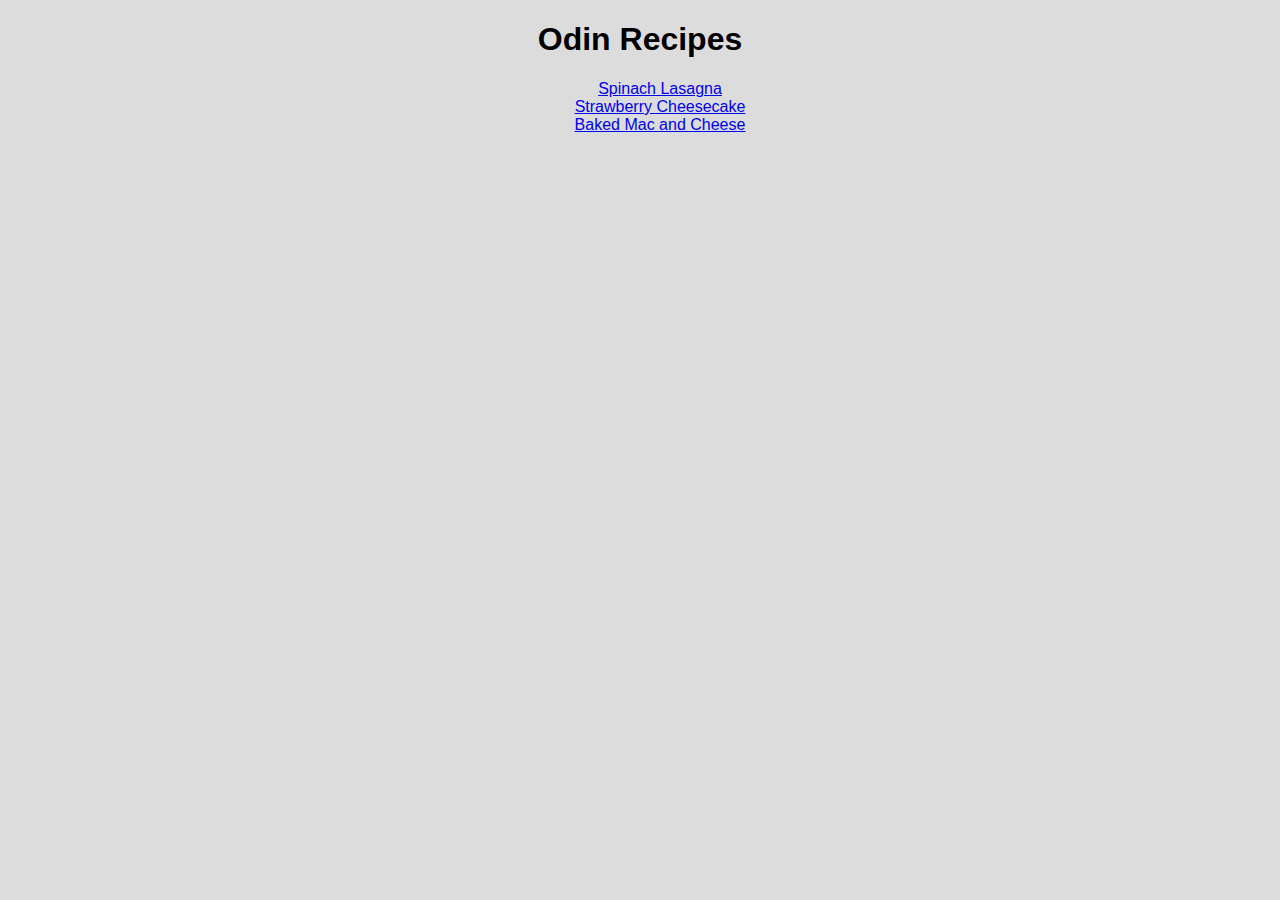
<file: index.html>
<!DOCTYPE html>
<html lang="en">
<head>
    <link rel="stylesheet" href="style.css">
    <meta charset="UTF-8">
    <meta http-equiv="X-UA-Compatible" content="IE=edge">
    <meta name="viewport" content="width=device-width, initial-scale=1.0">
    <title>Odin Recipes</title>
</head>

<body>
    <h1>Odin Recipes</h1>

    <ul class="ulist">
        <li><a href="recipes/spinachlasagna.html">Spinach Lasagna</a></li>
        <li><a href="recipes/cheesecake.html">Strawberry Cheesecake</a></li>
        <li><a href="recipes/bakedmacaroni.html">Baked Mac and Cheese</a></li>

    </ul>
</body>
</html>
</file>
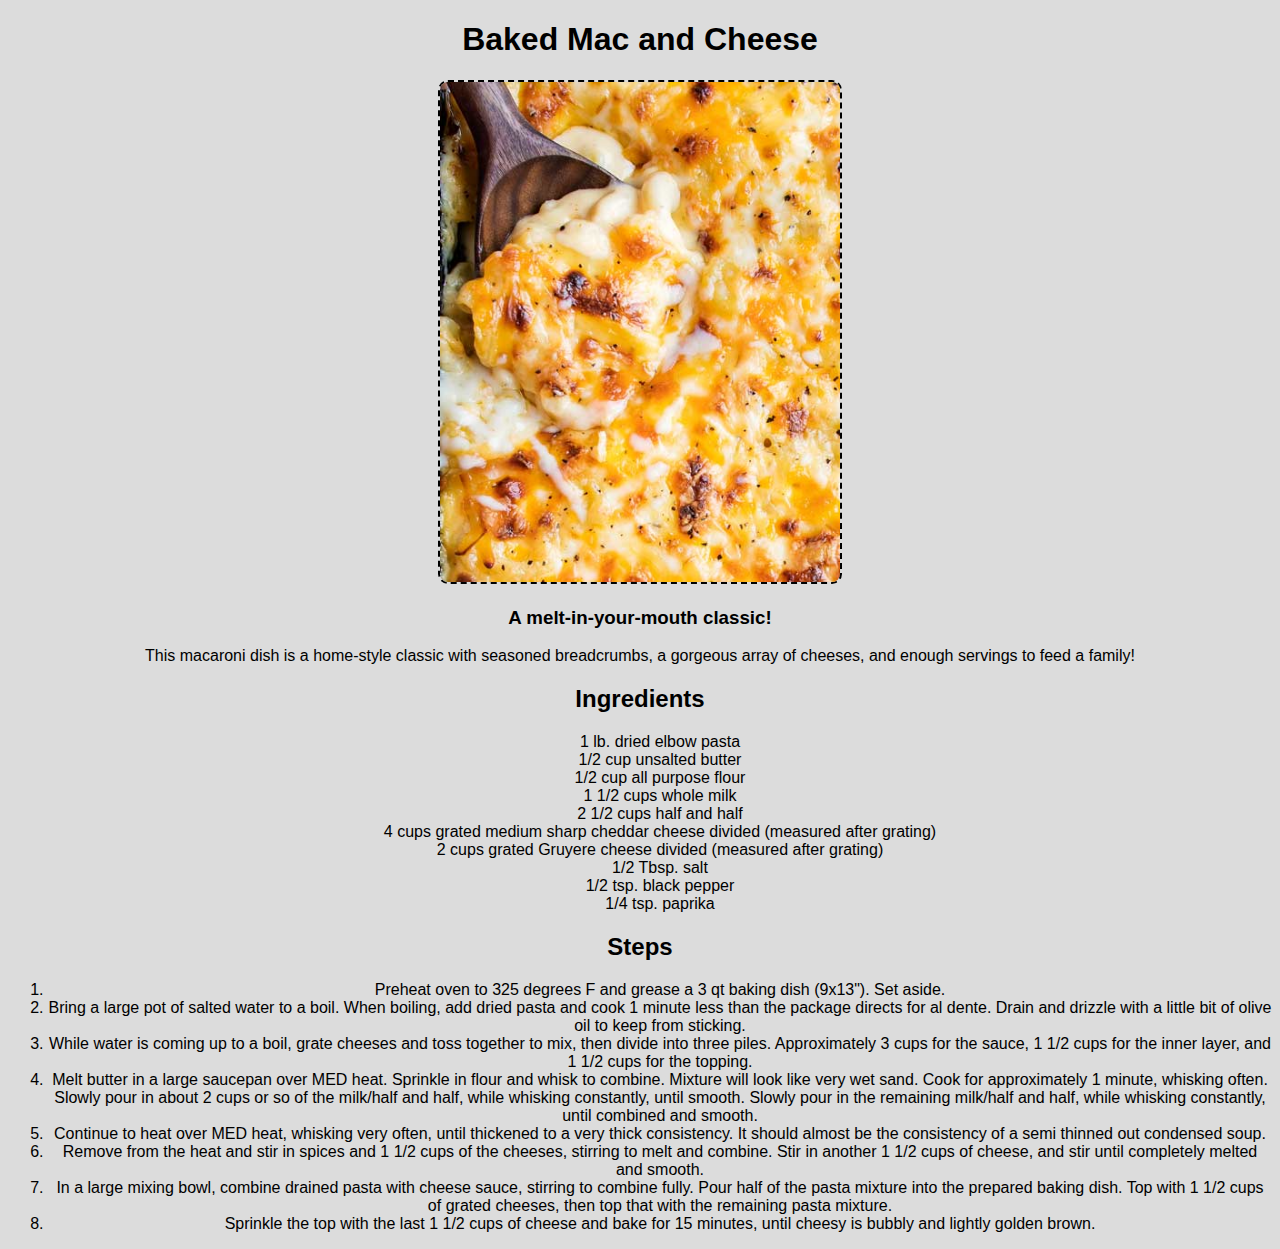
<file: recipes/bakedmacaroni.html>
<!DOCTYPE html>
<html lang="en">
<head>
    <link rel="stylesheet" href="../style.css">
    <meta charset="UTF-8">
    <meta http-equiv="X-UA-Compatible" content="IE=edge">
    <meta name="viewport" content="width=device-width, initial-scale=1.0">
    <title>Baked Mac and Cheese</title>
</head>
<body>
    <h1>Baked Mac and Cheese</h1>
    <img class="image" src="../img/bakedmac.jpg" alt="Baked Mac and Cheese Photo">
    <h3>A melt-in-your-mouth classic!</h3>
    <p>This macaroni dish is a home-style classic with seasoned breadcrumbs, a gorgeous array of cheeses, and enough servings to feed a family!</p>

    
    <h2>Ingredients</h2>
    <ul class="ulist">
        <li>1 lb. dried elbow pasta</li>
        <li>1/2 cup unsalted butter</li>
        <li>1/2 cup all purpose flour</li>
        <li>1 1/2 cups whole milk</li>
        <li>2 1/2 cups half and half</li>
        <li>4 cups grated medium sharp cheddar cheese divided (measured after grating)</li>
        <li>2 cups grated Gruyere cheese divided (measured after grating)</li>
        <li>1/2 Tbsp. salt</li>
        <li>1/2 tsp. black pepper</li>
        <li>1/4 tsp. paprika</li>
    </ul>

    <h2>Steps</h2>
    <ol>
        <li>Preheat oven to 325 degrees F and grease a 3 qt baking dish (9x13").  Set aside.</li>
        <li>Bring a large pot of salted water to a boil.  When boiling, add dried pasta and cook 1 minute less than the package directs for al dente.  Drain and drizzle with a little bit of olive oil to keep from sticking.</li>
        <li>While water is coming up to a boil, grate cheeses and toss together to mix, then divide into three piles.  Approximately 3 cups for the sauce, 1 1/2 cups for the inner layer, and 1 1/2 cups for the topping.</li>
        <li>Melt butter in a large saucepan over MED heat.  Sprinkle in flour and whisk to combine.  Mixture will look like very wet sand.  Cook for approximately 1 minute, whisking often.  Slowly pour in about 2 cups or so of the milk/half and half, while whisking constantly, until smooth.  Slowly pour in the remaining milk/half and half, while whisking constantly, until combined and smooth.</li>
        <li>Continue to heat over MED heat, whisking very often, until thickened to a very thick consistency.  It should almost be the consistency of a semi thinned out condensed soup.</li>
        <li>Remove from the heat and stir in spices and 1 1/2 cups of the cheeses, stirring to melt and combine.  Stir in another 1 1/2 cups of cheese, and stir until completely melted and smooth.</li>
        <li>In a large mixing bowl, combine drained pasta with cheese sauce, stirring to combine fully.  Pour half of the pasta mixture into the prepared baking dish.  Top with 1 1/2 cups of grated cheeses, then top that with the remaining pasta mixture.</li>
        <li>Sprinkle the top with the last 1 1/2 cups of cheese and bake for 15 minutes, until cheesy is bubbly and lightly golden brown.  </li>
    </ol>

</body>
</html>
</file>
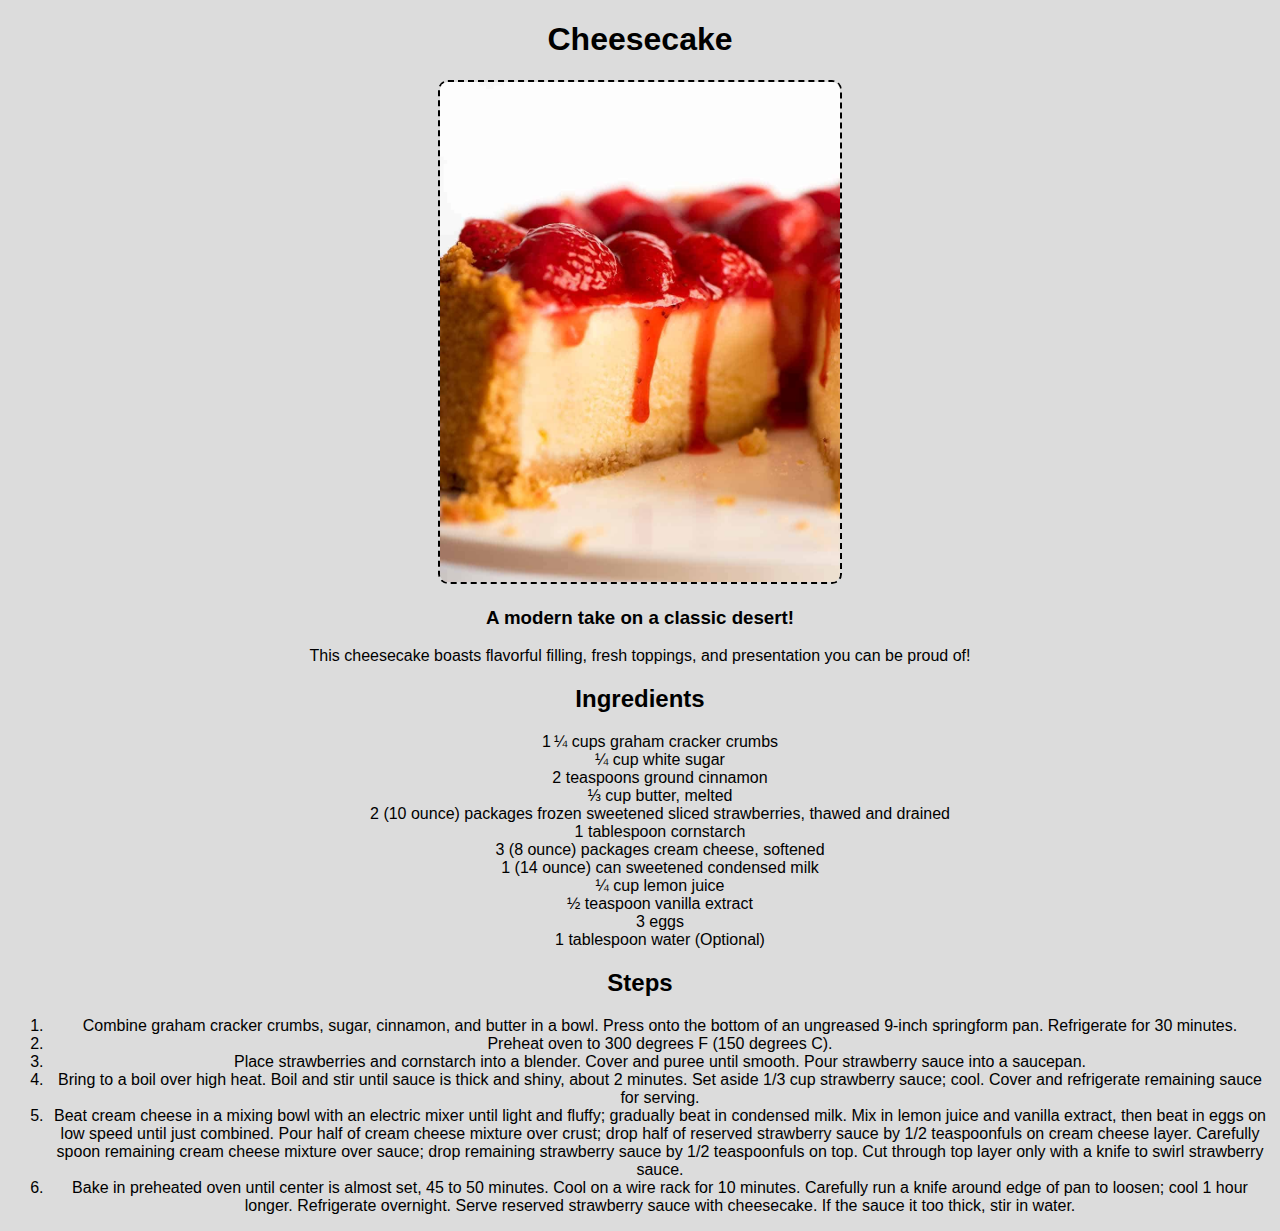
<file: recipes/cheesecake.html>
<!DOCTYPE html>
<html lang="en">
<head>
    <link rel="stylesheet" href="../style.css">
    <meta charset="UTF-8">
    <meta http-equiv="X-UA-Compatible" content="IE=edge">
    <meta name="viewport" content="width=device-width, initial-scale=1.0">
    <title>Cheesecake</title>
</head>
<body>
    <h1>Cheesecake</h1>
    <img class="image" src="../img/cheesecake.jpg" alt="Strawberry Cheesecake Photo">
    <h3>A modern take on a classic desert!</h3>
    <p>This cheesecake boasts flavorful filling, fresh toppings, and presentation you can be proud of!</p>

    <h2>Ingredients</h2>
    <ul class="ulist">
        <li>1 ¼ cups graham cracker crumbs</li>
        <li>¼ cup white sugar</li>
        <li>2 teaspoons ground cinnamon</li>
        <li>⅓ cup butter, melted</li>
        <li>2 (10 ounce) packages frozen sweetened sliced strawberries, thawed and drained</li>
        <li>1 tablespoon cornstarch</li>
        <li>3 (8 ounce) packages cream cheese, softened</li>
        <li>1 (14 ounce) can sweetened condensed milk</li>
        <li>¼ cup lemon juice</li>
        <li>½ teaspoon vanilla extract</li>
        <li>3 eggs</li>
        <li>1 tablespoon water (Optional)</li>
    </ul>

    <h2>Steps</h2>
    <ol>
        <li>Combine graham cracker crumbs, sugar, cinnamon, and butter in a bowl. Press onto the bottom of an ungreased 9-inch springform pan. Refrigerate for 30 minutes.</li>
        <li>Preheat oven to 300 degrees F (150 degrees C).</li>
        <li>Place strawberries and cornstarch into a blender. Cover and puree until smooth. Pour strawberry sauce into a saucepan.</li>
        <li>Bring to a boil over high heat. Boil and stir until sauce is thick and shiny, about 2 minutes. Set aside 1/3 cup strawberry sauce; cool. Cover and refrigerate remaining sauce for serving.</li>
        <li>Beat cream cheese in a mixing bowl with an electric mixer until light and fluffy; gradually beat in condensed milk. Mix in lemon juice and vanilla extract, then beat in eggs on low speed until just combined. Pour half of cream cheese mixture over crust; drop half of reserved strawberry sauce by 1/2 teaspoonfuls on cream cheese layer. Carefully spoon remaining cream cheese mixture over sauce; drop remaining strawberry sauce by 1/2 teaspoonfuls on top. Cut through top layer only with a knife to swirl strawberry sauce.</li>
        <li>Bake in preheated oven until center is almost set, 45 to 50 minutes. Cool on a wire rack for 10 minutes. Carefully run a knife around edge of pan to loosen; cool 1 hour longer. Refrigerate overnight. Serve reserved strawberry sauce with cheesecake. If the sauce it too thick, stir in water.</li>
    </ol>

</body>
</html>
</file>
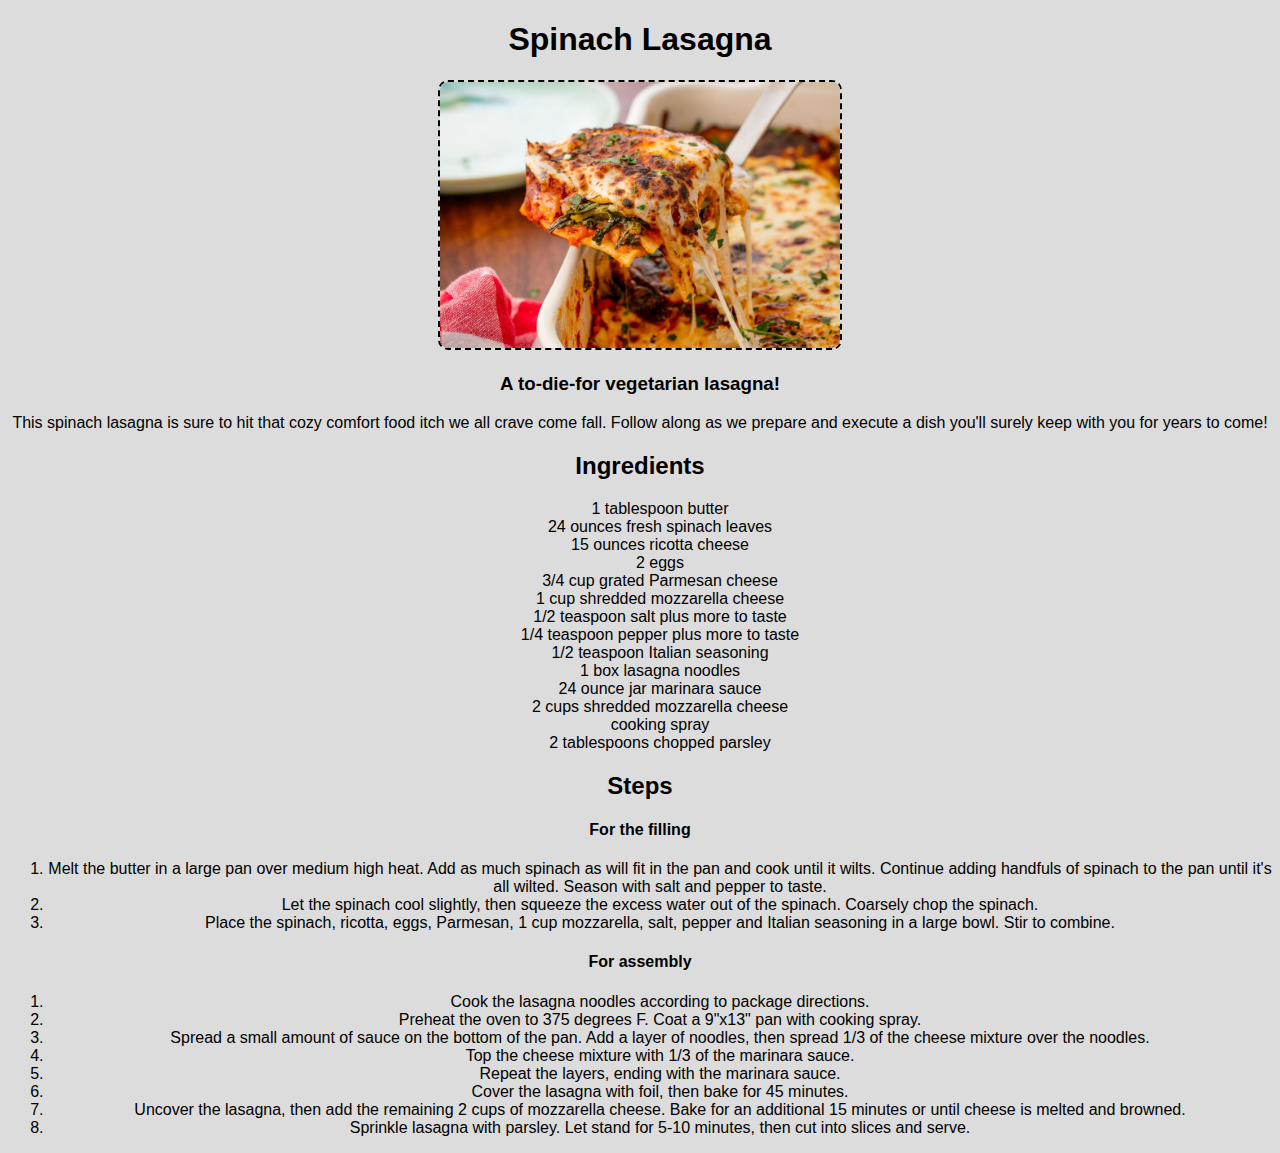
<file: recipes/spinachlasagna.html>
<!DOCTYPE html>
<html lang="en">
<head>
    <link rel="stylesheet" href="../style.css">
    <meta charset="UTF-8">
    <meta http-equiv="X-UA-Compatible" content="IE=edge">
    <meta name="viewport" content="width=device-width, initial-scale=1.0">
    <title>Spinach Lasagna</title>
</head>
<body>
    <h1>Spinach Lasagna</h1>
    <img class="image" src="../img/lasagna.jpg" alt="Spinach Lasagna Photo">
    <h3>A to-die-for vegetarian lasagna!</h3>
    <p>This spinach lasagna is sure to hit that cozy comfort food itch we all crave come fall. Follow along as we prepare and execute a dish you'll surely keep with you for years to come!</p>

    <h2>Ingredients</h2>
    <ul class="ulist">
        <li>1 tablespoon butter</li>
        <li>24 ounces fresh spinach leaves</li>
        <li>15 ounces ricotta cheese</li>
        <li>2 eggs</li>
        <li>3/4 cup grated Parmesan cheese</li>
        <li>1 cup shredded mozzarella cheese</li>
        <li>1/2 teaspoon salt plus more to taste</li>
        <li>1/4 teaspoon pepper plus more to taste</li>
        <li>1/2 teaspoon Italian seasoning</li>
        <li>1 box lasagna noodles</li>
        <li>24 ounce jar marinara sauce</li>
        <li>2 cups shredded mozzarella cheese</li>
        <li>cooking spray</li>
        <li>2 tablespoons chopped parsley</li>
    </ul>

    <h2>Steps</h2>
    <h4>For the filling</h4>
    <ol>
        <li>Melt the butter in a large pan over medium high heat. Add as much spinach as will fit in the pan and cook until it wilts. Continue adding handfuls of spinach to the pan until it's all wilted. Season with salt and pepper to taste.</li>
        <li>Let the spinach cool slightly, then squeeze the excess water out of the spinach. Coarsely chop the spinach.</li>
        <li>Place the spinach, ricotta, eggs, Parmesan, 1 cup mozzarella, salt, pepper and Italian seasoning in a large bowl. Stir to combine.</li>
    </ol>

    <h4>For assembly</h4>
    <ol>
        <li>Cook the lasagna noodles according to package directions.</li>
        <li>Preheat the oven to 375 degrees F. Coat a 9"x13" pan with cooking spray.</li>
        <li>Spread a small amount of sauce on the bottom of the pan. Add a layer of noodles, then spread 1/3 of the cheese mixture over the noodles.</li>
        <li>Top the cheese mixture with 1/3 of the marinara sauce.</li>
        <li>Repeat the layers, ending with the marinara sauce.</li>
        <li>Cover the lasagna with foil, then bake for 45 minutes.</li>
        <li>Uncover the lasagna, then add the remaining 2 cups of mozzarella cheese. Bake for an additional 15 minutes or until cheese is melted and browned.</li>
        <li>Sprinkle lasagna with parsley. Let stand for 5-10 minutes, then cut into slices and serve.</li>
    </ol>


</body>
</html>
</file>
<file: style.css>
* {
    font-family:'Segoe UI', Tahoma, Geneva, Verdana, sans-serif;
    background-color: gainsboro;
    text-align: center;
}

.image {
    height: auto;
    width: 400px;
    border: black dashed 2px;
    border-radius: 10px;
}

.ulist {
    list-style-type: none;
}

.body {
    text-align: left;
}
</file>
